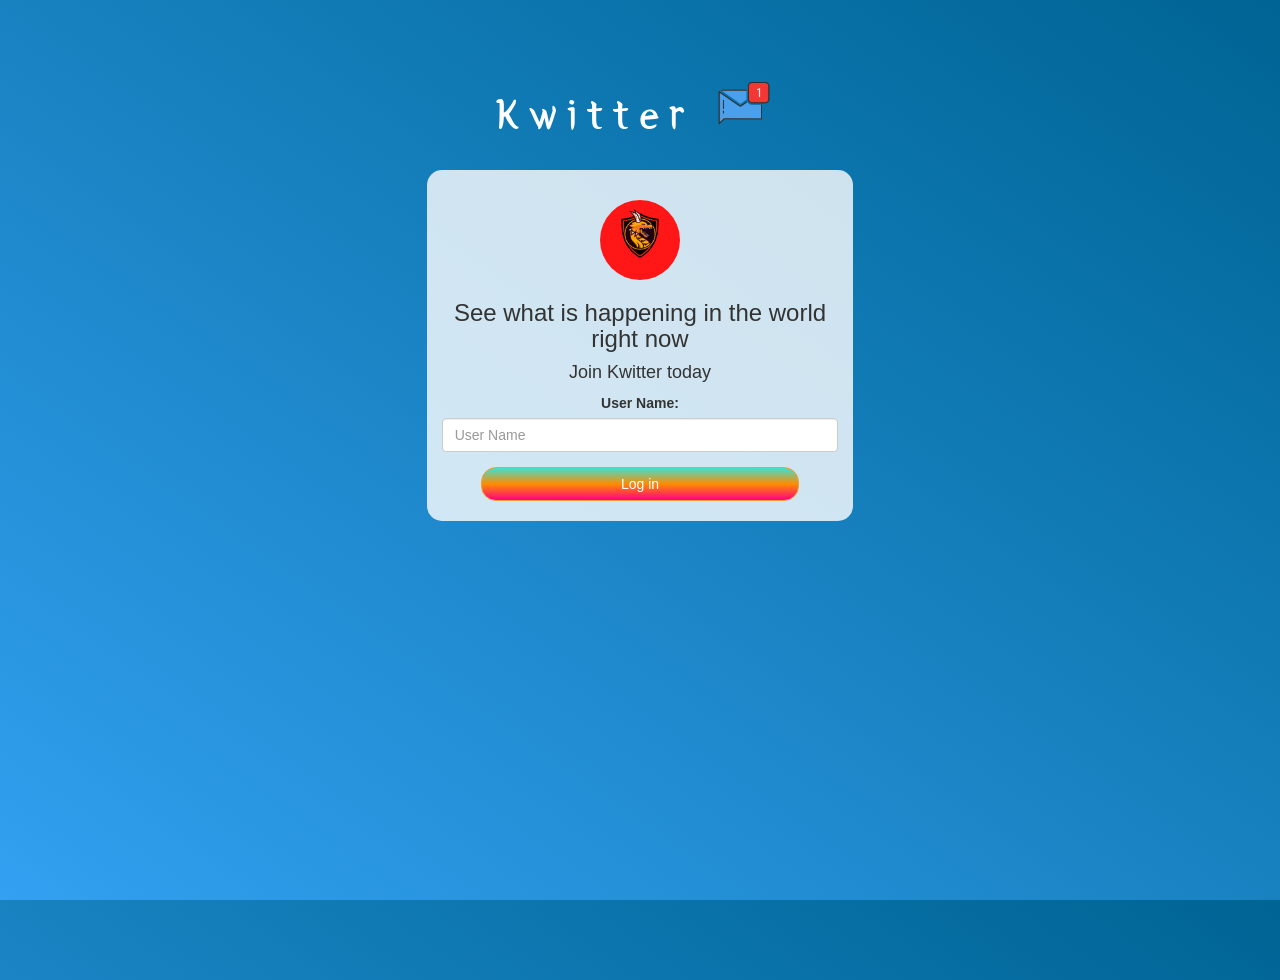
<file: index.html>
<!DOCTYPE html>
<html>
<head>
	<title>Kwitter</title>

<link href="https://fonts.googleapis.com/css?family=Yeon+Sung&display=swap" rel="stylesheet"><meta name="viewport" content="width=device-width, initial-scale=1">

<link rel="stylesheet" href="https://maxcdn.bootstrapcdn.com/bootstrap/3.4.0/css/bootstrap.min.css">
<script src="https://ajax.googleapis.com/ajax/libs/jquery/3.4.1/jquery.min.js"></script>
<script src="https://maxcdn.bootstrapcdn.com/bootstrap/3.4.0/js/bootstrap.min.js"></script>

<link rel="stylesheet" type="text/css" href="Kwitter.css">

</head>
<body>

<center>
	<h1 class="header">	
		Kwitter	<sup>
	<img src="m2.png">
	</sup>
</h1>

	<div class="col-lg-4 col-md-6 col-sm-6 col-xs-11 login_div">

	<img src="Untitled design.png" class="logo">
		<h3 >See what is happening in the world right now</h3>

		<h4 >Join Kwitter today</h4>
		
		<div class="form-group">
		  <label >User Name:</label>
		 <input type="text" id="user_name" class="form-control" placeholder="User Name">
		</div>
		<button id="login_button"  onclick="addUser()" class="btn btn-warning">Log in</button>
		<br><br>
	</div> 
</center>

</body>
<script src="kwitter.js"></script>
</html>
</file>
<file: Kwitter.css>
html, body
{
  height: 100%;
  margin: 0;
}

body
{
background-image: linear-gradient(to right top, #33a0f1, #2591d9, #1882c1, #0a73aa, #006494);
}

.header
{
	color: white;font-family: 'Yeon Sung';font-size: 45px;letter-spacing: 10px;margin-top: 80px;
}
.header img
{
	width: 80px;margin-left: -15px;
}

.login_div
{
	background: rgba(255,255,255,0.8);float: none;border-radius: 15px;
}

.logo
{
	width: 80px;margin-top: 30px;border-radius: 40px;
}

#login_button
{
	width: 80%;border-radius: 15px;
	background-image: linear-gradient(#40E0D0,#FF8C00,#FF0080);
}

.room_name
{
	cursor: pointer;
	font-size: 20px;
}


#logout
{
	font-size: 20px; float: right;
}


#output
{
	padding: 10px; width:80%;background: rgba(255,255,255,0.8);border-radius: 15px;
}

.input_div_room_page
{
	width: 80%;
}

.input_div label
{
	color: white;font-size: 20px;
}


.input_div_message_page
{
	position: fixed;bottom: 0px;width: 100%;background: rgba(255,255,255,0.8);
}
.input_div_message_page label
{
	color: black;
}
.input_div_message_page #msg
{
	width: 80%;
}
.input_div_message_page button
{
	margin-top: 15px;
	width: 50%; 
}
.color_white
{
	color: white
}

.user_tick
{
	width:20px;
}
.message_h4
{
	padding-left:5px;color:grey;
}
</file>
